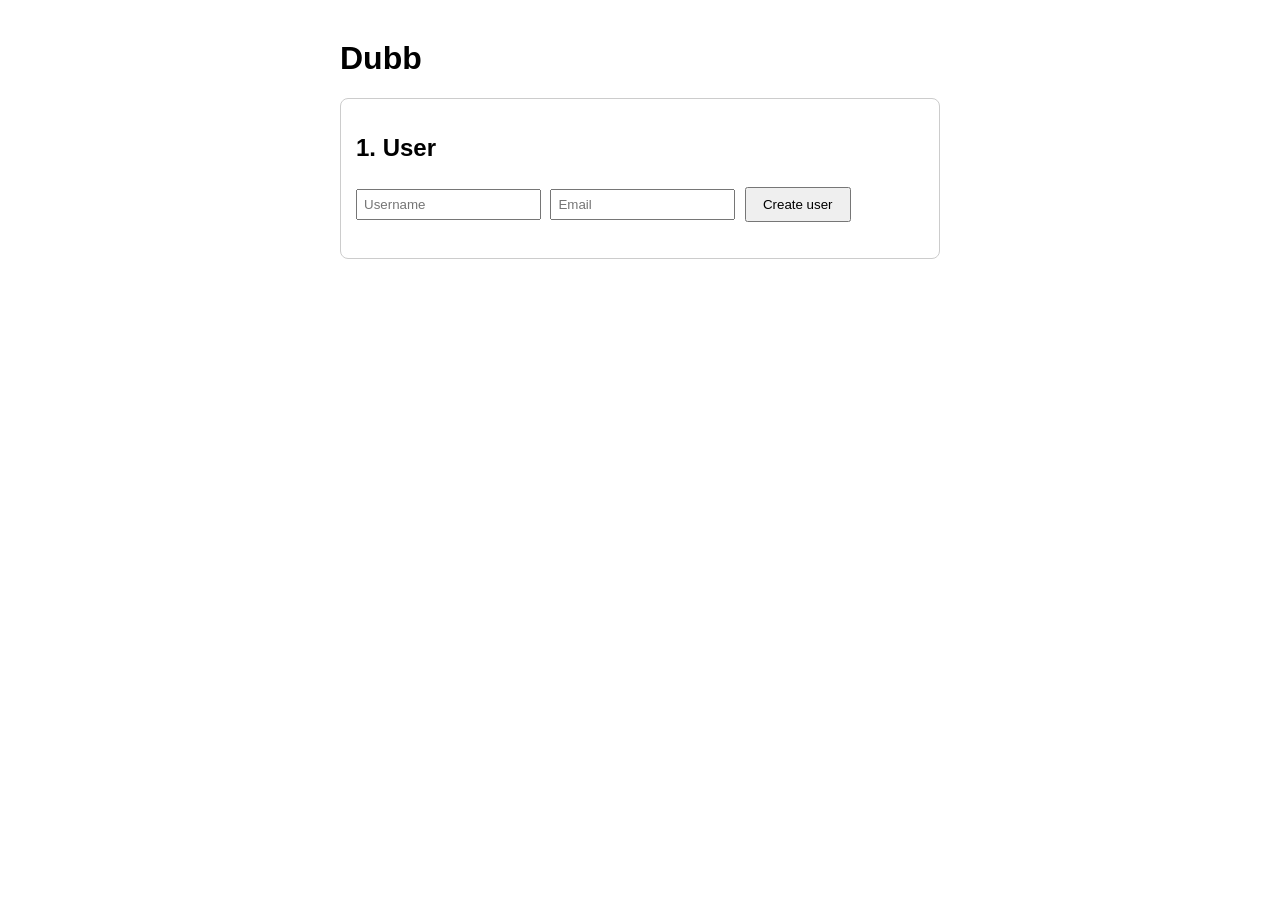
<file: Dubb/frontend/index.html>
<!DOCTYPE html>
<html lang="en">
<head>
    <meta charset="UTF-8">
    <title>Dubb</title>
    <link rel="stylesheet" href="style.css">
</head>
<body>

<h1>Dubb</h1>

<section id="user-section">
    <h2>1. User</h2>
    <input id="username-input" placeholder="Username">
    <input id="usermail-input" placeholder="Email">
    <button id="create-user-btn">Create user</button>
    <p id="user-status"></p>
</section>

<section id="clip-list-section" class="hidden">
    <h2>2. Choose a clip</h2>
    <div id="clip-list"></div>
</section>

<section id="original-video-section" class="hidden">
    <h2>3. Watch the original clip</h2>
    <video id="original-video" controls width="480"></video>
    <br>
    <button id="start-attempt-btn">Start dubbing</button>
</section>

<section id="recording-section" class="hidden">
    <h2>4. Record your voice</h2>
    <p id="segment-info"></p>
    <video id="segment-video" width="480" controls></video>
    <br>
    <button id="record-btn">Start recording</button>
    <button id="stop-btn" disabled>Stop recording</button>
    <p id="recording-status"></p>
</section>

<section id="finalize-section" class="hidden">
    <h2>5. Finish</h2>
    <p id="progress-info"></p>
    <button id="finalize-btn" disabled>Finalize</button>
</section>

<section id="result-section" class="hidden">
    <h2>6. Result</h2>
    <video id="final-video" controls width="480"></video>
</section>

<script src="app.js"></script>
</body>
</html>
</file>
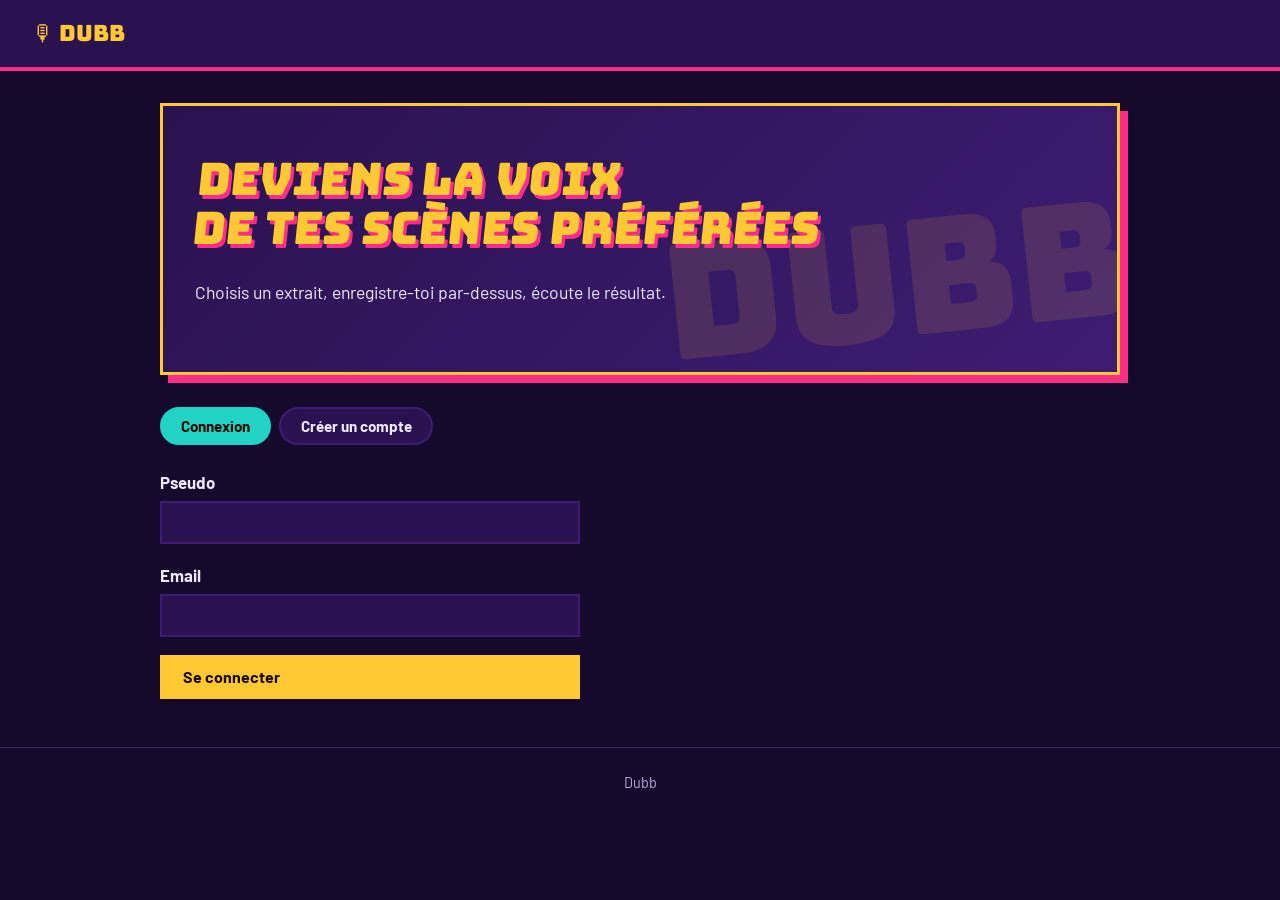
<file: Dubb/src/main/resources/frontend/index.html>
<!DOCTYPE html>
<html lang="fr">
<head>
    <meta charset="UTF-8">
    <meta name="viewport" content="width=device-width, initial-scale=1.0">
    <title>Dubb</title>
    <link rel="preconnect" href="https://fonts.googleapis.com">
    <link rel="preconnect" href="https://fonts.gstatic.com" crossorigin>
    <link href="https://fonts.googleapis.com/css2?family=Barlow:wght@400;500;700&family=Bungee&display=swap" rel="stylesheet">
    <link rel="stylesheet" href="style.css">
</head>
<body>

<header class="entete">
    <a class="logo" href="#" id="logo-link">🎙 DUBB</a>
    <nav class="nav" id="main-nav">
        <a href="#" data-page="page-clips" class="nav-link hidden">Clips</a>
        <a href="#" data-page="page-history" class="nav-link hidden">Mon historique</a>
        <a href="#" data-page="page-editor" class="nav-link hidden">Éditeur</a>
        <button class="lien-bouton hidden" id="logout-btn">Déconnexion</button>
    </nav>
</header>



<div class="page">

    <!-- PAGE EDITOR -->
    <section class="page-view" id="page-editor">
        <h1>Éditeur de segments</h1>
        <p class="intro">Choisis un clip, fais glisser les poignées pour délimiter un passage, puis enregistre-le comme segment.</p>

        <label class="editor-select">
            Clip
            <select id="editor-clip-select"></select>
        </label>

        <div class="video-cadre">
            <video id="editor-video" controls preload="auto"></video>
        </div>

        <div class="range-wrap" id="range-wrap">
            <div class="range-bands" id="range-bands"></div>
            <div class="range-fill" id="range-fill"></div>
            <input type="range" id="range-start" min="0" max="100" step="0.1" value="0">
            <input type="range" id="range-end" min="0" max="100" step="0.1" value="100">
        </div>

        <div class="range-readout">
            <span>Début : <strong id="readout-start">0.0s</strong></span>
            <span>Fin : <strong id="readout-end">0.0s</strong></span>
            <span>Durée : <strong id="readout-duration">0.0s</strong></span>
        </div>

        <div class="editor-actions">
            <button class="bouton bouton-clair" id="editor-play-btn">▶ Écouter l'extrait</button>
            <label class="editor-loop"><input type="checkbox" id="editor-loop"> Boucle</label>
        </div>

        <form class="formulaire editor-form" id="segment-form">
            <p class="message message-erreur hidden" id="segment-error"></p>
            <label>
                Nom (ex : nom du personnage + réplique)
                <input id="segment-label" type="text">
            </label>
            <label class="editor-loop">
                <input type="checkbox" id="segment-dubbable" checked> Segment à doubler
            </label>
            <div class="editor-actions">
                <button type="submit" class="bouton" id="segment-save-btn">Ajouter le segment</button>
                <button type="button" class="bouton bouton-clair hidden" id="segment-cancel-btn">Annuler la modification</button>
            </div>
        </form>

        <h2>Segments du clip</h2>
        <div class="liste-panier" id="segment-list"></div>
        <p class="vide hidden" id="segment-empty">Aucun segment pour ce clip.</p>
    </section>

    <!-- PAGE LOGIN / REGISTER -->
    <section class="page-view active" id="page-auth">
        <div class="hero">
            <span class="hero-bruit">DUBB</span>
            <h1>Deviens la voix<br>de tes scènes préférées</h1>
            <p>Choisis un extrait, enregistre-toi par-dessus, écoute le résultat.</p>
        </div>

        <div class="auth-tabs">
            <button class="filtre actif" id="tab-login">Connexion</button>
            <button class="filtre" id="tab-register">Créer un compte</button>
        </div>

        <form class="formulaire" id="login-form">
            <p class="message message-erreur hidden" id="login-error"></p>
            <label>
                Pseudo
                <input id="login-username" type="text" autocomplete="username" required>
            </label>
            <label>
                Email
                <input id="login-mail" type="email" autocomplete="email" required>
            </label>
            <button type="submit" class="bouton">Se connecter</button>
        </form>

        <form class="formulaire hidden" id="register-form">
            <p class="message message-erreur hidden" id="register-error"></p>
            <label>
                Pseudo
                <input id="register-username" type="text" autocomplete="username" required>
            </label>
            <label>
                Email
                <input id="register-mail" type="email" autocomplete="email" required>
            </label>
            <button type="submit" class="bouton">Créer mon compte</button>
        </form>
    </section>

    <!-- PAGE CLIP LIST -->
    <section class="page-view" id="page-clips">
        <h1>Choisis ton clip</h1>
        <p class="intro">Sélectionne une scène à doubler.</p>
        <div class="grille" id="clip-grid"></div>
    </section>

    <!-- PAGE PREVIEW -->
    <section class="page-view" id="page-preview">
        <a href="#" class="retour" id="preview-back-btn">← Retour aux clips</a>
        <h1 id="preview-title">Titre du clip</h1>
        <div class="video-cadre">
            <video id="original-video" controls></video>
        </div>
        <div class="hero-actions">
            <button class="bouton" id="start-attempt-btn">🎙 Commencer le doublage</button>
        </div>
    </section>

    <!-- PAGE RECORD -->
    <section class="page-view" id="page-record">
        <div class="progress-track" id="progress-track"></div>
        <h1 id="segment-label">Segment</h1>
        <p class="intro" id="segment-timerange"></p>

        <div class="video-cadre video-cadre--segment">
            <video id="segment-video" preload="auto" playsinline></video>
            <div class="video-overlay" id="video-overlay">
                <button class="btn-rejouer" id="preview-segment-btn" title="Revoir le passage">▶</button>
            </div>
            <div class="rec-indicator hidden" id="rec-indicator">
                <span class="rec-dot"></span> Enregistrement
            </div>
        </div>

        <div class="record-controls">
            <button class="btn-record" id="record-btn">
                <span class="record-icon"></span>
                <span id="record-btn-label">Enregistrer</span>
            </button>

            <div class="post-record-actions hidden" id="post-record-actions">
                <button class="bouton bouton-clair" id="rerecord-btn">↺ Recommencer</button>
                <button class="bouton" id="next-segment-btn">Segment suivant →</button>
                <button class="bouton hidden" id="finalize-btn">✓ Finaliser le doublage</button>
            </div>
        </div>

        <p class="aide" id="recording-status"></p>
    </section>

    <!-- PAGE PROCESSING -->
    <section class="page-view" id="page-processing">
        <div class="processing-box">
            <div class="spinner"></div>
            <h2>Fabrication de ton doublage…</h2>
            <p class="intro">Ça ne prend que quelques secondes.</p>
        </div>
    </section>

    <!-- PAGE RESULT -->
    <section class="page-view" id="page-result">
        <h1>🎉 Ton doublage est prêt !</h1>
        <p class="intro" id="result-label"></p>
        <div class="video-cadre">
            <video id="final-video" controls></video>
        </div>
        <div class="hero-actions">
            <button class="bouton" id="download-btn">⬇ Télécharger</button>
            <button class="bouton bouton-clair" id="restart-btn">Doubler un autre clip</button>
        </div>
    </section>

    <!-- PAGE HISTORY -->
    <section class="page-view" id="page-history">
        <h1>Mon historique</h1>
        <p class="intro">Retrouve tous tes doublages précédents.</p>
        <div class="liste-panier" id="history-list"></div>
        <p class="vide hidden" id="history-empty">Tu n'as pas encore fait de doublage.</p>
    </section>

</div>

<footer class="pied">Dubb</footer>

<script src="app.js"></script>
</body>
</html>
</file>
<file: Dubb/frontend/style.css>
body {
    font-family: Arial, sans-serif;
    max-width: 600px;
    margin: 40px auto;
    padding: 0 20px;
}

section {
    margin-bottom: 30px;
    padding: 15px;
    border: 1px solid #ccc;
    border-radius: 8px;
}

.hidden {
    display: none;
}

button {
    padding: 8px 16px;
    margin: 5px 5px 5px 0;
    cursor: pointer;
}

input {
    padding: 6px;
    margin: 5px 5px 5px 0;
}

.clip-item {
    padding: 8px;
    border: 1px solid #ddd;
    margin-bottom: 5px;
    cursor: pointer;
    border-radius: 4px;
}

.clip-item:hover {
    background: #f0f0f0;
}

#recording-status {
    font-weight: bold;
    color: red;
}
</file>
<file: Dubb/src/main/resources/frontend/style.css>
:root {
    --nuit: #150a2b;
    --violet: #2a1250;
    --violet-clair: #3d1d73;
    --magenta: #ff2d87;
    --or: #ffc933;
    --cyan: #22d3c5;
    --texte: #f2eaff;
    --texte-doux: #b9a9d9;
    --danger: #ff5a5f;
    --succes: #22d3c5;
    --font-titre: 'Bungee', 'Impact', sans-serif;
    --font-texte: 'Barlow', 'Segoe UI', system-ui, sans-serif;
}

* { box-sizing: border-box; }

body {
    margin: 0;
    background: var(--nuit);
    color: var(--texte);
    font-family: var(--font-texte);
    font-size: 1.05rem;
    line-height: 1.55;
}

a { color: var(--or); }

h1, h2, h3 {
    font-family: var(--font-titre);
    font-weight: 400;
    line-height: 1.1;
    margin: 0 0 0.6em;
}

h1 { font-size: clamp(1.8rem, 5vw, 2.8rem); }
h2 { font-size: 1.5rem; }

:focus-visible {
    outline: 3px solid var(--or);
    outline-offset: 2px;
}

.hidden { display: none !important; }

/* ---------- En-tête ---------- */
.entete {
    display: flex;
    flex-wrap: wrap;
    align-items: center;
    justify-content: space-between;
    gap: 1rem;
    padding: 1rem 2rem;
    background: var(--violet);
    border-bottom: 4px solid var(--magenta);
}

.logo {
    font-family: var(--font-titre);
    font-size: 1.4rem;
    color: var(--or);
    text-decoration: none;
}

.nav {
    display: flex;
    flex-wrap: wrap;
    align-items: center;
    gap: 0.25rem 1.25rem;
}

.nav-link {
    color: var(--texte);
    text-decoration: none;
    font-weight: 500;
    padding: 0.25rem 0;
    border-bottom: 3px solid transparent;
    cursor: pointer;
}

.nav-link:hover { border-bottom-color: var(--cyan); }

.lien-bouton {
    background: none;
    border: 0;
    color: var(--texte-doux);
    font-family: inherit;
    font-size: 0.95rem;
    cursor: pointer;
}

.lien-bouton:hover { color: var(--texte); }

/* ---------- Layout ---------- */
.page {
    max-width: 1000px;
    margin: 0 auto;
    padding: 2rem 1.25rem 3rem;
    min-height: 70vh;
}

.page-view { display: none; animation: apparaitre 0.3s ease; }
.page-view.active { display: block; }

@keyframes apparaitre {
    from { opacity: 0; transform: translateY(8px); }
    to { opacity: 1; transform: translateY(0); }
}

.pied {
    padding: 1.5rem;
    text-align: center;
    color: var(--texte-doux);
    font-size: 0.9rem;
    border-top: 1px solid var(--violet-clair);
}

.intro { color: var(--texte-doux); max-width: 60ch; }

/* ---------- Hero ---------- */
.hero {
    position: relative;
    overflow: hidden;
    padding: 3rem 2rem;
    margin-bottom: 2rem;
    background: linear-gradient(135deg, var(--violet) 0%, var(--violet-clair) 100%);
    border: 3px solid var(--or);
    box-shadow: 8px 8px 0 var(--magenta);
}

.hero-bruit {
    position: absolute;
    right: -1rem;
    bottom: -2rem;
    font-size: clamp(5rem, 16vw, 10rem);
    font-family: var(--font-titre);
    color: rgba(255, 201, 51, 0.12);
    transform: rotate(-6deg);
    pointer-events: none;
    user-select: none;
}

.hero > *:not(.hero-bruit) { position: relative; }

.hero h1 {
    color: var(--or);
    text-shadow: 4px 4px 0 var(--magenta);
    transform: skewX(-6deg);
}

.hero p { max-width: 52ch; font-size: 1.1rem; }

.hero-actions {
    display: flex;
    flex-wrap: wrap;
    gap: 0.75rem;
    margin-top: 1.5rem;
    justify-content: center;
}

/* ---------- Boutons ---------- */
.bouton {
    display: inline-flex;
    align-items: center;
    gap: 8px;
    padding: 0.65rem 1.3rem;
    font-family: var(--font-texte);
    font-size: 1rem;
    font-weight: 700;
    text-decoration: none;
    text-align: center;
    color: #1b0a00;
    background: var(--or);
    border: 2px solid var(--or);
    cursor: pointer;
    transition: background 0.12s ease, transform 0.1s ease;
}

.bouton:hover:not(:disabled) { background: #ffdb6b; }
.bouton:active:not(:disabled) { transform: scale(0.97); }
.bouton:disabled { opacity: 0.5; cursor: not-allowed; }

.bouton-clair {
    color: var(--texte);
    background: transparent;
    border-color: var(--texte-doux);
}

.bouton-clair:hover:not(:disabled) { background: var(--violet-clair); }

/* ---------- Auth ---------- */
.auth-tabs {
    display: flex;
    gap: 0.5rem;
    margin-bottom: 1.5rem;
}

.filtre {
    padding: 0.5rem 1.2rem;
    font-family: inherit;
    font-size: 0.95rem;
    font-weight: 700;
    color: var(--texte);
    background: var(--violet);
    border: 2px solid var(--violet-clair);
    border-radius: 2rem;
    cursor: pointer;
}

.filtre:hover { border-color: var(--cyan); }

.filtre.actif {
    color: #1b0a00;
    background: var(--cyan);
    border-color: var(--cyan);
}

.formulaire {
    display: grid;
    gap: 1.1rem;
    max-width: 420px;
}

.formulaire label {
    display: grid;
    gap: 0.35rem;
    font-weight: 700;
}

.formulaire input {
    padding: 0.65rem 0.8rem;
    font-family: inherit;
    font-size: 1rem;
    color: var(--texte);
    background: var(--violet);
    border: 2px solid var(--violet-clair);
}

.formulaire input:focus { border-color: var(--cyan); outline: none; }

.message {
    margin: 0 0 1rem;
    padding: 0.75rem 1rem;
    border-left: 5px solid;
}

.message-erreur { background: rgba(255, 90, 95, 0.12); border-color: var(--danger); }
.message-ok { background: rgba(34, 211, 197, 0.12); border-color: var(--cyan); }

/* ---------- Grille de clips ---------- */
.grille {
    display: grid;
    grid-template-columns: repeat(auto-fill, minmax(260px, 1fr));
    gap: 1.5rem;
}

.carte {
    display: flex;
    flex-direction: column;
    background: var(--violet);
    border: 2px solid var(--texte-doux);
    cursor: pointer;
    transition: border-color 0.15s ease, transform 0.15s ease;
}

.carte:hover { border-color: var(--magenta); transform: translateY(-3px); }

.carte-visuel {
    display: grid;
    place-items: center;
    height: 130px;
    font-size: 3rem;
    background:
            radial-gradient(circle, rgba(255,255,255,0.25) 1.5px, transparent 2px) 0 0 / 12px 12px,
            var(--violet-clair);
}

.carte-corps { padding: 1rem 1rem 1.25rem; }

.carte-corps h3 { margin-bottom: 0.3rem; }

.carte-corps p { margin: 0; color: var(--texte-doux); font-size: 0.9rem; }

/* ---------- Vidéo ---------- */
.video-cadre {
    position: relative;
    background: #000;
    border: 3px solid var(--or);
    box-shadow: 6px 6px 0 var(--magenta);
    overflow: hidden;
    margin: 1.5rem 0;
}

.video-cadre video {
    width: 100%;
    display: block;
    aspect-ratio: 16/9;
    background: #000;
}

.video-overlay {
    position: absolute;
    inset: 0;
    display: flex;
    align-items: center;
    justify-content: center;
    background: rgba(21, 10, 43, 0.5);
    transition: opacity 0.2s ease;
}

.video-overlay:not(.visible) { opacity: 0; pointer-events: none; }

.btn-rejouer {
    width: 66px;
    height: 66px;
    border-radius: 50%;
    background: var(--or);
    color: #1b0a00;
    font-size: 1.3rem;
    border: none;
    cursor: pointer;
    display: flex;
    align-items: center;
    justify-content: center;
    padding-left: 4px;
    transition: transform 0.15s ease;
}

.btn-rejouer:hover { transform: scale(1.08); }

.rec-indicator {
    position: absolute;
    top: 14px;
    left: 14px;
    background: rgba(0,0,0,0.65);
    color: white;
    padding: 6px 12px;
    border-radius: 999px;
    font-size: 0.8rem;
    display: flex;
    align-items: center;
    gap: 8px;
}

.rec-dot {
    width: 8px;
    height: 8px;
    border-radius: 50%;
    background: var(--danger);
    animation: pulse 1s infinite;
}

@keyframes pulse { 0%, 100% { opacity: 1; } 50% { opacity: 0.3; } }

/* ---------- Enregistrement ---------- */
.record-controls {
    display: flex;
    flex-direction: column;
    align-items: center;
    gap: 18px;
    margin-top: 24px;
}

.btn-record {
    background: var(--magenta);
    color: white;
    width: 86px;
    height: 86px;
    border-radius: 50%;
    border: 3px solid var(--or);
    cursor: pointer;
    display: flex;
    flex-direction: column;
    align-items: center;
    justify-content: center;
    gap: 4px;
    font-size: 0.72rem;
    font-weight: 700;
    transition: transform 0.15s ease;
}

.btn-record:hover:not(:disabled) { transform: scale(1.05); }
.btn-record:disabled { opacity: 0.4; cursor: not-allowed; }

.record-icon {
    width: 20px;
    height: 20px;
    border-radius: 50%;
    background: white;
}

.post-record-actions {
    display: flex;
    gap: 12px;
    flex-wrap: wrap;
    justify-content: center;
}

.aide {
    text-align: center;
    margin-top: 14px;
    color: var(--texte-doux);
    min-height: 1.2em;
}

/* ---------- Progression ---------- */
.progress-track {
    display: flex;
    gap: 6px;
    margin-bottom: 16px;
}

.progress-dot {
    height: 6px;
    flex: 1;
    background: var(--violet-clair);
    transition: background 0.2s ease;
}

.progress-dot.done { background: var(--cyan); }
.progress-dot.current { background: var(--magenta); }

/* ---------- Processing ---------- */
.processing-box { text-align: center; padding: 15vh 20px 0; }

.spinner {
    width: 48px;
    height: 48px;
    border: 4px solid var(--violet-clair);
    border-top-color: var(--or);
    border-radius: 50%;
    margin: 0 auto 24px;
    animation: spin 0.8s linear infinite;
}

@keyframes spin { to { transform: rotate(360deg); } }

/* ---------- Historique ---------- */
.liste-panier {
    display: grid;
    gap: 0.75rem;
    padding: 0;
    margin: 1.5rem 0;
    list-style: none;
}

.historique-item {
    display: flex;
    align-items: center;
    gap: 1rem;
    padding: 0.9rem 1.1rem;
    background: var(--violet);
    border-left: 6px solid var(--cyan);
}

.historique-emoji { font-size: 1.8rem; }

.historique-texte { display: grid; flex: 1; }

.historique-texte small { color: var(--texte-doux); }

.historique-actions { display: flex; gap: 0.5rem; }

.vide {
    padding: 2rem;
    text-align: center;
    color: var(--texte-doux);
    border: 2px dashed var(--violet-clair);
}

.retour { display: inline-block; margin-bottom: 1.5rem; }

@media (max-width: 700px) {
    .entete { padding: 1rem; }
    .hero { padding: 2rem 1.25rem; }
}

/* ---------- Editor ---------- */
.editor-select { display: grid; gap: 0.35rem; font-weight: 700; max-width: 420px; }
.editor-select select {
    padding: 0.6rem; font-family: inherit; font-size: 1rem;
    color: var(--texte); background: var(--violet); border: 2px solid var(--violet-clair);
}

.range-wrap {
    position: relative;
    height: 44px;
    margin: 2rem 0 0.5rem;
}

.range-wrap::before {            /* base track */
    content: "";
    position: absolute; left: 0; right: 0; top: 50%;
    height: 10px; margin-top: -5px;
    background: var(--violet-clair);
}

.range-bands { position: absolute; left: 0; right: 0; top: 50%; height: 10px; margin-top: -5px; pointer-events: none; }
.range-band { position: absolute; top: 0; bottom: 0; opacity: 0.8; }
.range-band.dub { background: var(--cyan); }
.range-band.keep { background: var(--texte-doux); }
.range-band.editing { outline: 2px dashed var(--or); }

.range-fill {                   /* selected interval */
    position: absolute; top: 50%; height: 18px; margin-top: -9px;
    background: rgba(255, 45, 135, 0.55);
    border: 2px solid var(--magenta);
    pointer-events: none;
}

.range-wrap input[type="range"] {
    position: absolute; left: 0; width: 100%; top: 50%; height: 0;
    margin: 0; background: none;
    -webkit-appearance: none; appearance: none;
    pointer-events: none;         /* only the thumbs capture the mouse */
}

.range-wrap input[type="range"]::-webkit-slider-runnable-track { background: transparent; height: 0; }
.range-wrap input[type="range"]::-moz-range-track { background: transparent; height: 0; }

.range-wrap input[type="range"]::-webkit-slider-thumb {
    -webkit-appearance: none; appearance: none;
    pointer-events: auto; cursor: ew-resize;
    width: 18px; height: 40px; margin-top: -20px;
    background: var(--or); border: 3px solid #1b0a00;
}
.range-wrap input[type="range"]::-moz-range-thumb {
    pointer-events: auto; cursor: ew-resize;
    width: 12px; height: 34px; border-radius: 0;
    background: var(--or); border: 3px solid #1b0a00;
}

.range-readout { display: flex; flex-wrap: wrap; gap: 1.5rem; color: var(--texte-doux); }
.range-readout strong { color: var(--or); }

.editor-actions { display: flex; flex-wrap: wrap; align-items: center; gap: 0.75rem; margin: 1rem 0; }
.editor-loop { display: flex; align-items: center; gap: 0.5rem; font-weight: 700; }
.editor-form { margin-top: 1.5rem; }

.segment-item {
    display: flex; align-items: center; gap: 1rem;
    padding: 0.8rem 1rem; background: var(--violet); border-left: 6px solid var(--texte-doux);
}
.segment-item.dub { border-left-color: var(--cyan); }
.segment-item .segment-text { flex: 1; display: grid; }
.segment-item small { color: var(--texte-doux); }
</file>
